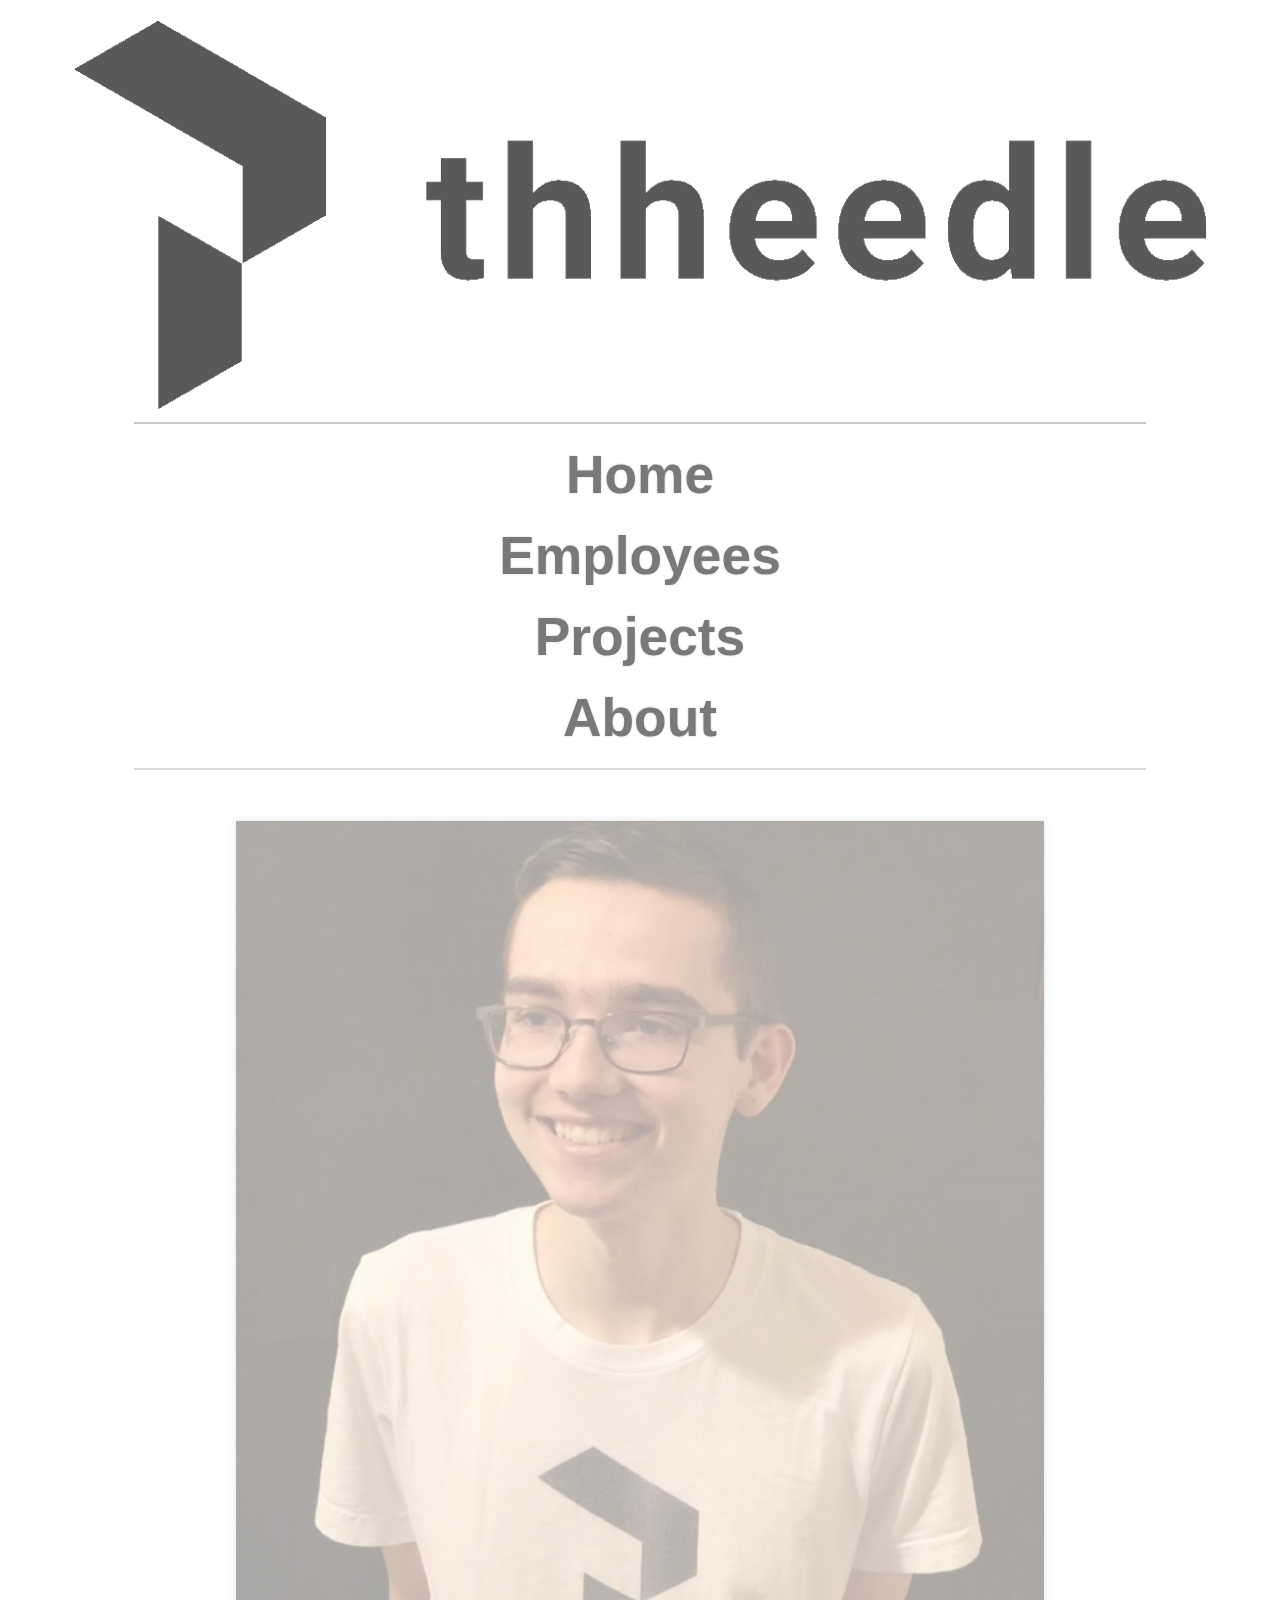
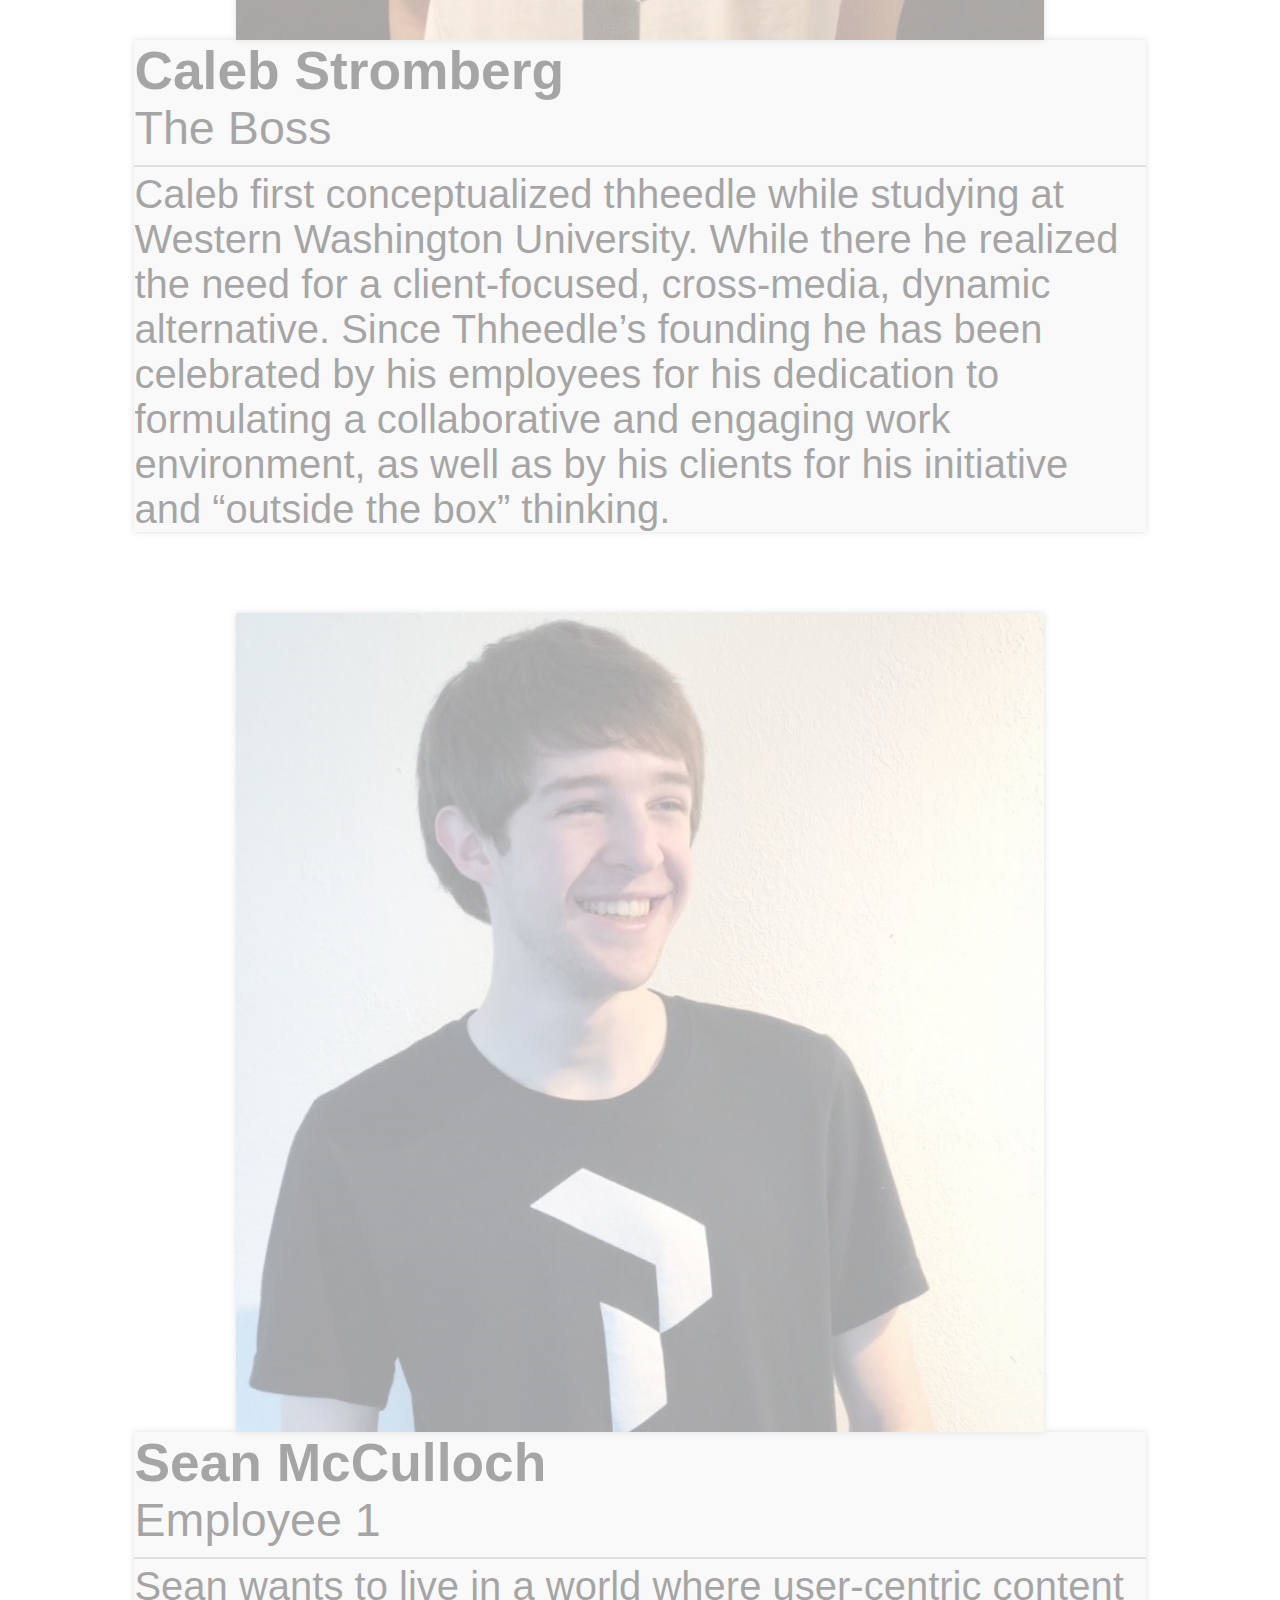
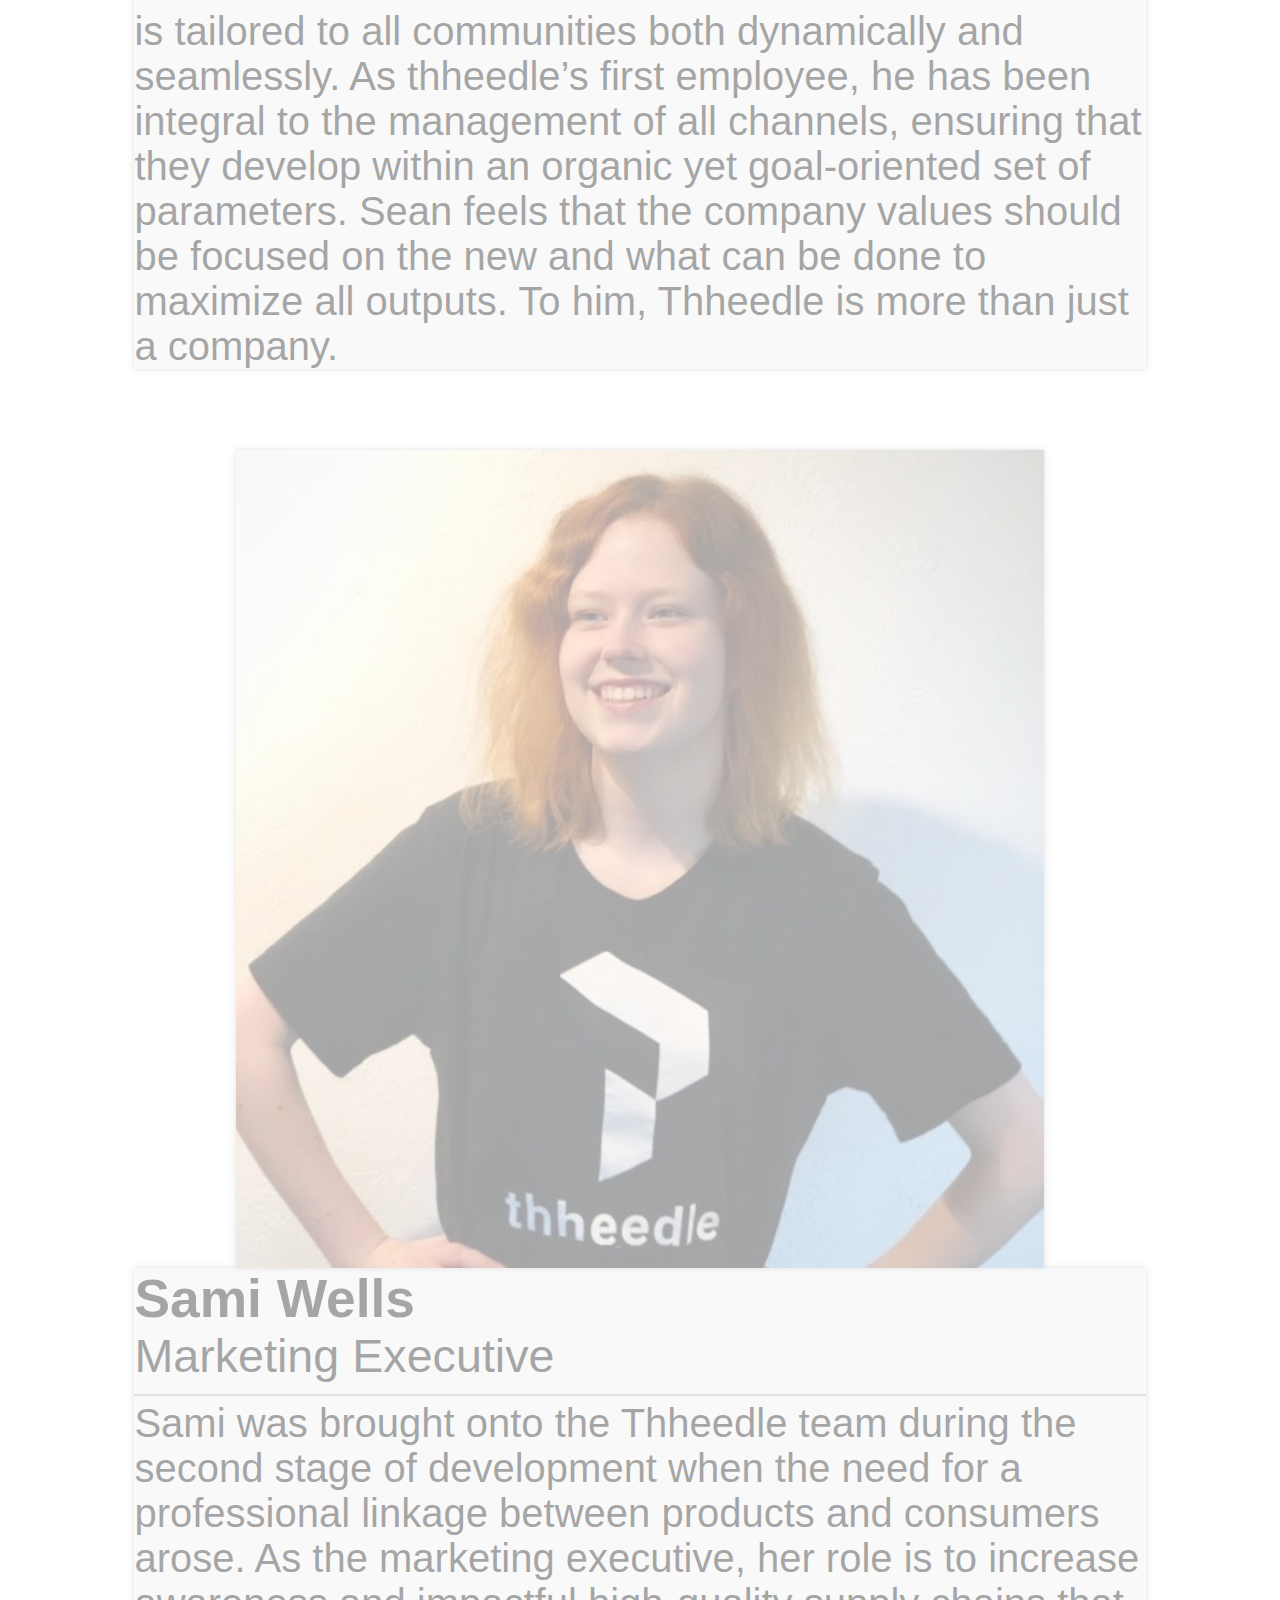
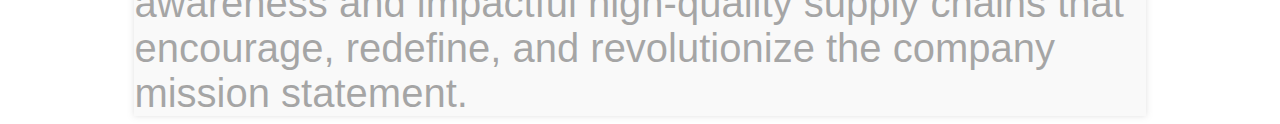
<file: employees.html>
<!doctype html>
<html>
	<head>
		<title>Thheedle - Employees</title>
		<meta charset="utf-8">
		<meta name="description" content="The employees at theedle are what make the worm turn!">
		<meta name="keywords" content="Thheedle, thheedle employees, thheedle staff">
		<meta name="author" content="Thheedle Co.">

		<link rel="stylesheet" href="css/theme.css" type="text/css" />
		<link rel="stylesheet" href="css/employees.css" type="text/css" />
		<link rel="icon" type="image/png" href="img/icon.png" />
	</head>

	<body>
		<header>
		<!--Thheedle Logo-->
			<div class="fadeElement" data-fadeTime="0">
				<img src="img/thheedle_compact.png" alt="Thheedle Logo" id="logo">
			</div>
			
			<nav class="fadeElement" data-fadeTime="0">
				<!-- Upper Bar-->
				<div class="bar"></div>
				<!-- Nav Buttons-->
				<ul>
					<li><a href="" class="hlink">Home</a></li>
					<li><a href="employees" class="hlink">Employees</a></li>
					<li><a href="projects" class="hlink">Projects</a></li>
					<li><a href="about" class="hlink">About</a></li>
				</ul>
				<!-- Lower Bar-->
				<div class="bar fadeElement"></div>
			</nav>
		</header>
		<div class="contentSpacer"></div>

		<div id="pageContent" class="fadeElement" data-fadeTime=".33">


			<div class="employee">

				<div class="biopic">
					<img src="img/caleb_portrait.jpg" alt="Caleb">
				</div>
				<div class="biobox">
					<div class="name"><strong>Caleb Stromberg</strong></div>
					<div class="position">The Boss</div>
					<div class="bioheader"></div>
					<div class="bio">Caleb first conceptualized thheedle while studying at Western Washington University. While there he realized the need for a client-focused, cross-media, dynamic alternative. Since Thheedle’s founding he has been celebrated by his employees for his dedication to formulating a collaborative and engaging work environment, as well as by his clients for his initiative and “outside the box” thinking.</div>
				</div>
			</div>
			
<div class="contentSpacer"></div>
<div class="contentSpacer"></div>

			<div class="employee">
				<div class="biopic">
					<img src="img/sean_portrait.jpg" alt="Sean">
				</div>
				<div class="biobox">
					<div class="name"><strong>Sean McCulloch</strong></div>
					<div class="position">Employee 1</div>
					<div class="bioheader"></div>
					<div class="bio">Sean wants to live in a world where user-centric content is tailored to all communities both dynamically and seamlessly. As thheedle’s first employee, he has been integral to the management of all channels, ensuring that they develop within an organic yet goal-oriented set of parameters. Sean feels that the company values should be focused on the new and what can be done to maximize all outputs. To him, Thheedle is more than just a company.</div>
				</div>
			</div>

<div class="contentSpacer"></div>
<div class="contentSpacer"></div>

			<div class="employee">
				<div class="biopic">
					<img src="img/sami_portrait.jpg" alt="Sami">
				</div>
				<div class="biobox">
					<div class="name"><strong>Sami Wells</strong></div>
					<div class="position">Marketing Executive</div>
					<div class="bioheader"></div>
					<div class="bio">Sami was brought onto the Thheedle team during the second stage of development when the need for a professional linkage between products and consumers arose. As the marketing executive, her role is to increase awareness and impactful high-quality supply chains that encourage, redefine, and revolutionize the company mission statement.</div>
				</div>
			</div>


		</div>
		<script src="scripts/js/themeScript.js"></script>
	</body>
</html>
</file>
<file: css/theme.css>
body {
	font-family: Arial;
}

.fadeElement {
	opacity: 0;
}

#logo {
	display: block;
    margin-left: auto;
    margin-right: auto;
    width: 90%;
    padding: 12px;
}

.bar, #pageContent {
	width: 80%;
	margin-left: auto;
    margin-right: auto;
}
.bar {
	border-bottom: 2px solid black;
    border-bottom-color: #AAAAAA;

}

#pageContent {
	font-size: 20pt;
}
.contentSpacer {
	padding-top: 4%;
}

nav {
    text-align: center;
    font-size: 40pt;
    margin: 0;
    padding: 0;
}
nav ul {
	padding: 0;
}
nav li {
	color: gray;
	text-shadow: #AAAAAA 0 0 2px;
	padding: 10px;
}

.hlink {
	text-decoration: none;
	font-weight: bold;
	color: #333333;
}

nav ul {
	margin:10px;
}
</file>
<file: css/employees.css>
.biopic, .biobox {
	margin-left: auto;
	margin-right: auto;
    float: none;
    padding: 0;
    background: #f0f0f0;
}

.biopic img, .biobox {
	vertical-align: middle;
	box-shadow: 0 0 6px #AAAAAA;
	width: 100%;
}
.biopic {
	width: 80%;
}

.name {
	font-size: 40pt;
}
.position {
	font-size: 35pt;
}

.bio {
	font-size: 30pt;
}

.bioheader {
	border-bottom: 2px solid black;
    border-bottom-color: #AAAAAA;
    margin-bottom: 0.5%;
    padding-bottom: 1%;
}
</file>
